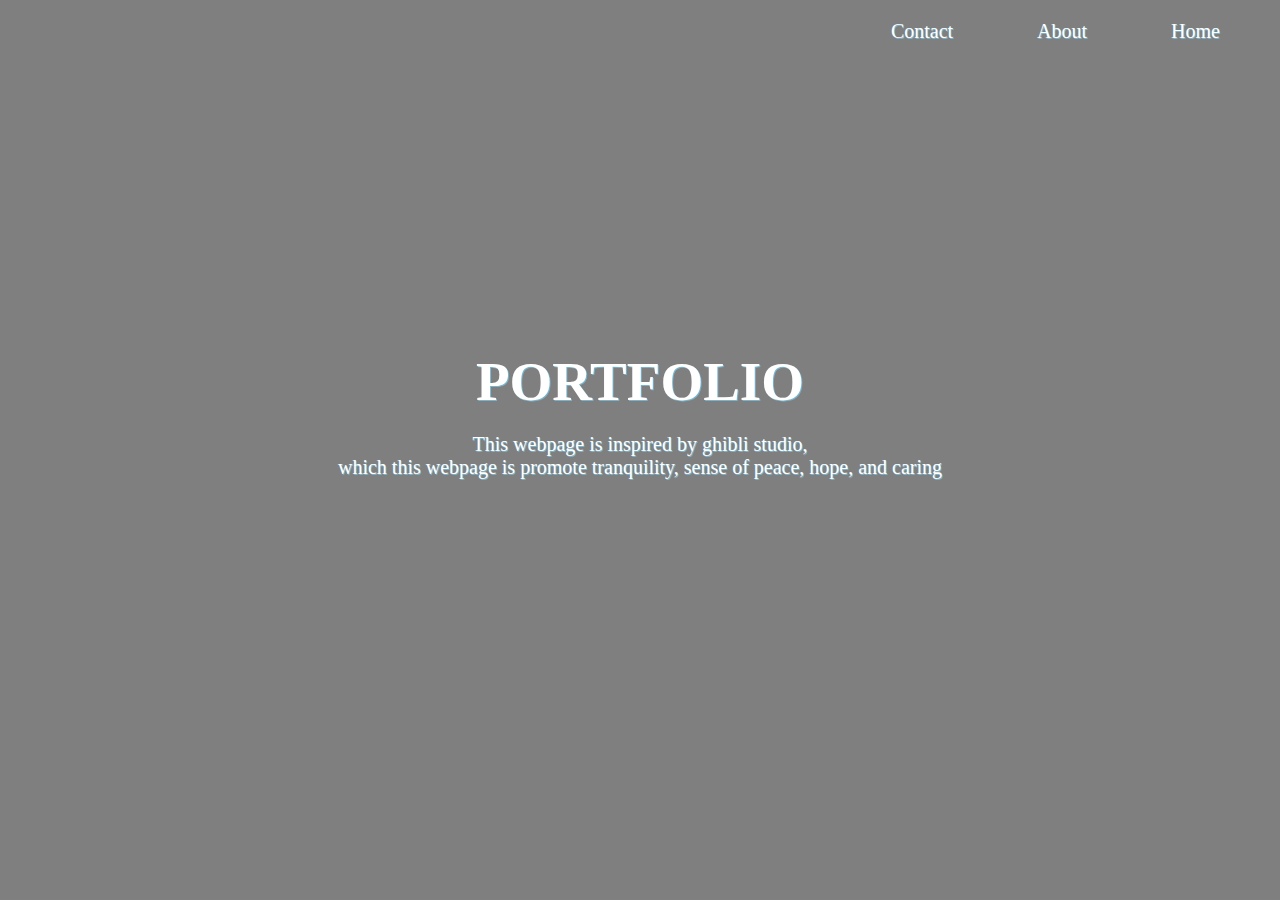
<file: index.html>
<!DOCTYPE html>
<html lang="en">
<head>
    <meta charset="UTF-8">
    <meta name="viewport" content="width=device-width, initial-scale=1.0">
    <title>Ghibli Studio</title>
    <link rel="stylesheet" href="style.css">
</head>
<body>
    <div class="container">
        <div class="nav">
        <ul>
            <li><a href="cont.html">Contact</a></li>
            <li><a href="about.html">About</a></li>
            <li><a href="index.html">Home</a></li>
        </ul>
        </div>
        <div class="title">
            <h1>PORTFOLIO</h1>
            <p>This webpage is inspired by ghibli studio,<br> which this webpage is promote tranquility, sense of peace, hope, and caring</p>
        </div>
    </div>
    
</body>
</html>
</file>
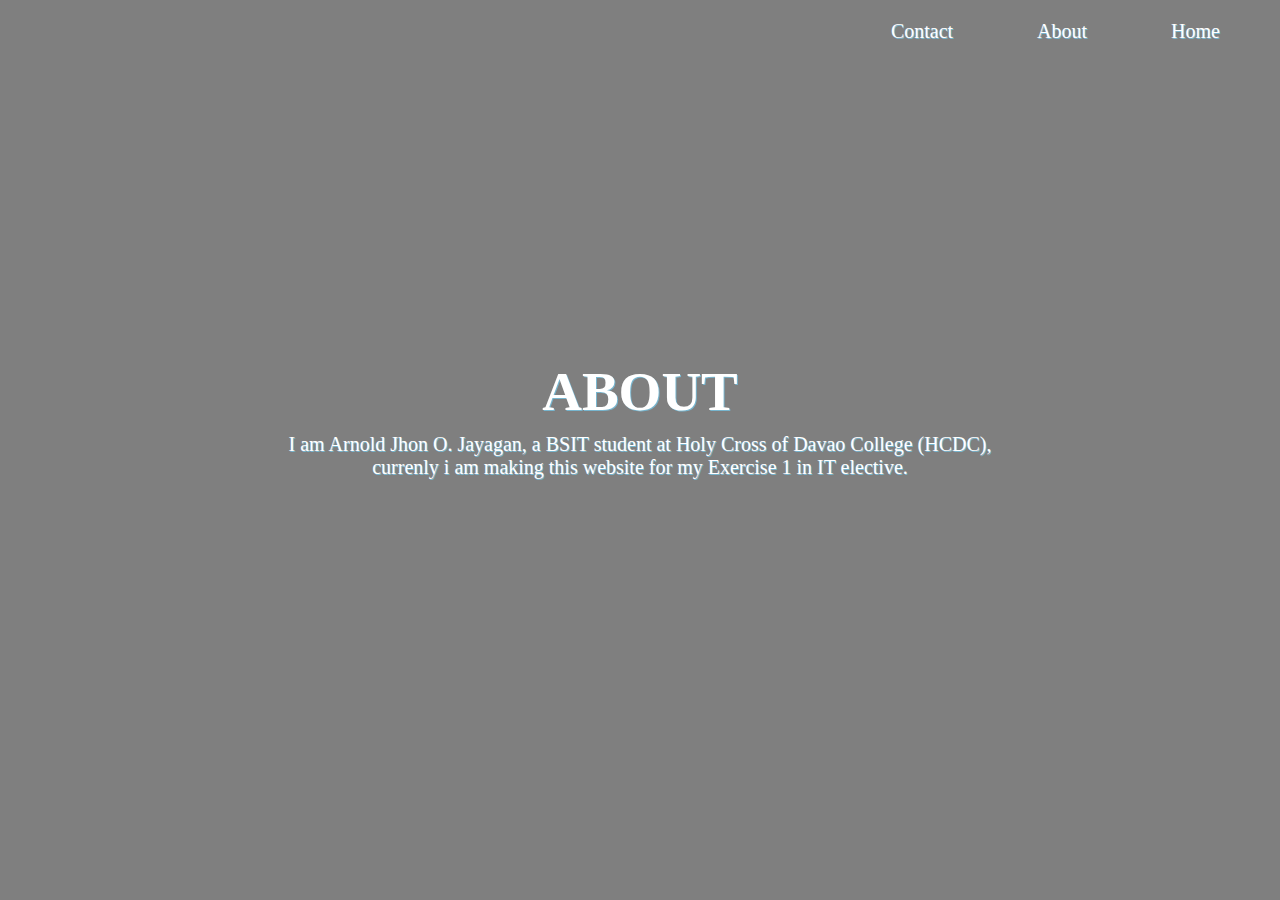
<file: about.html>
<!DOCTYPE html>
<html lang="en">
<head>
    <meta charset="UTF-8">
    <meta name="viewport" content="width=device-width, initial-scale=1.0">
    <title>About</title>
    <link rel="stylesheet" href="style.css">
</head>
<body>
    <div class="about">
        <div class="nav">
        <ul>
            <li><a href="cont.html">Contact</a></li>
            <li><a href="about.html">About</a></li>
            <li><a href="index.html">Home</a></li>
        </ul>
        </div>
        <div class="text4">
            <h1>ABOUT</h1>
            <p>I am Arnold Jhon O. Jayagan, a BSIT student at Holy Cross of Davao College (HCDC),<br> currenly i am making this website for my Exercise 1 in IT elective.</p>
        </div>
    </div>
</body>
</html>
</file>
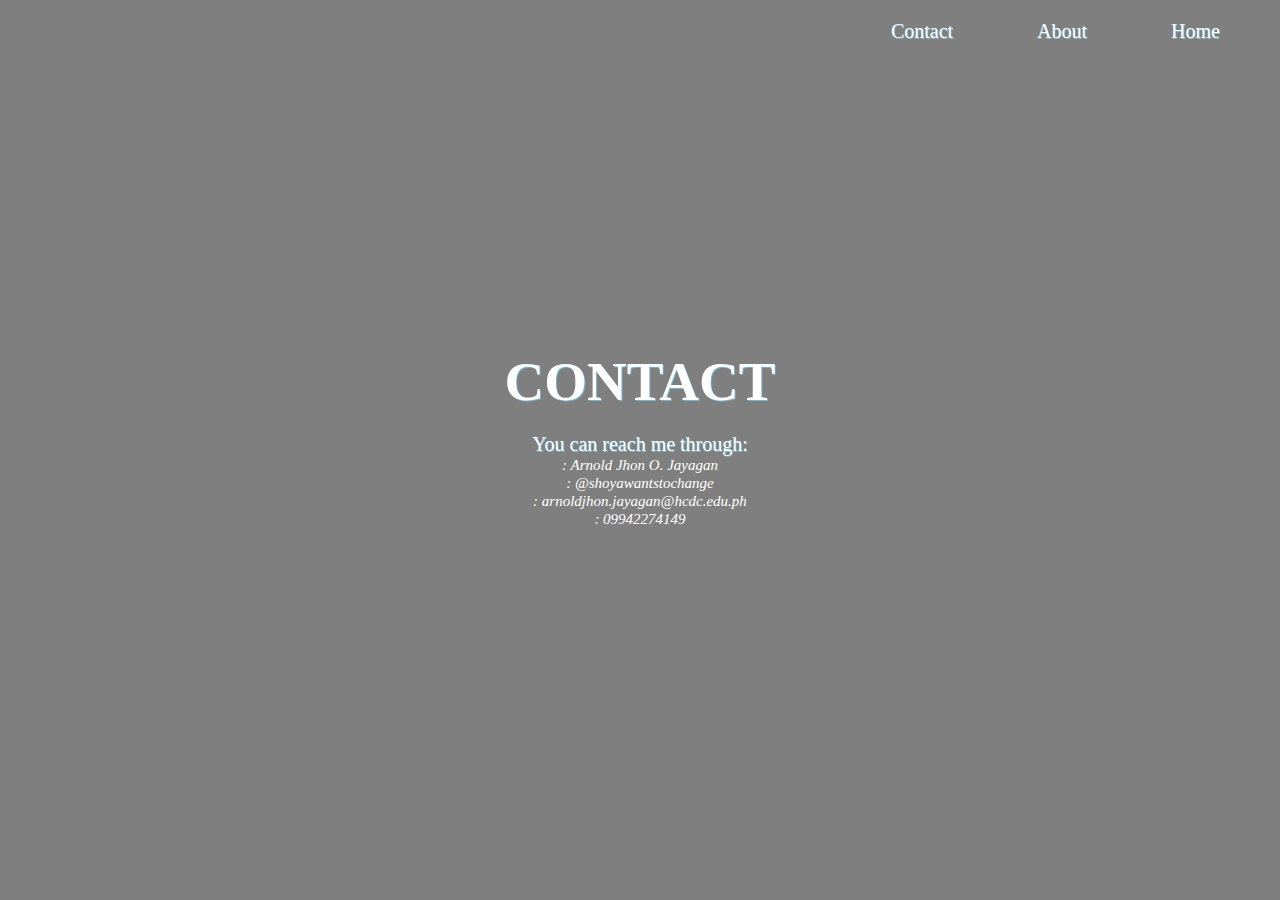
<file: cont.html>
<!DOCTYPE html>
<html lang="en">
<head>
    <meta charset="UTF-8">
    <meta name="viewport" content="width=`, initial-scale=1.0">
    <link rel="stylesheet" href="https://cdnjs.cloudflare.com/ajax/libs/font-awesome/6.6.0/css/all.min.css"
        integrity="sha512-Kc323vGBEqzTmouAECnVceyQqyqdsSiqLQISBL29aUW4U/M7pSPA/gEUZQqv1cwx4OnYxTxve5UMg5GT6L4JJg=="
        crossorigin="anonymous" referrerpolicy="no-referrer" />
    <title>Quote</title>
    <link rel="stylesheet" href="style.css">
</head>
<body>
    <div class="cont">
        <div class="nav">
        <ul>
            <li><a href="cont.html">Contact</a></li>
            <li><a href="about.html">About</a></li>
            <li><a href="index.html">Home</a></li>
        </ul>
        </div>
        <div class="text2">
            <h1>CONTACT</h1>
            <p>You can reach me through:</p>
            <div class="icon">
                <i class="fa-brands fa-facebook">: Arnold Jhon O. Jayagan</i><br>
                <i class="fa-brands fa-instagram">: @shoyawantstochange</i><br>
                <i class="fa-solid fa-envelope">: arnoldjhon.jayagan@hcdc.edu.ph</i><br>
                <i class="fa-solid fa-phone">: 09942274149</i>

            </div>
        </div>
    </div>
</body>
</html>
</file>
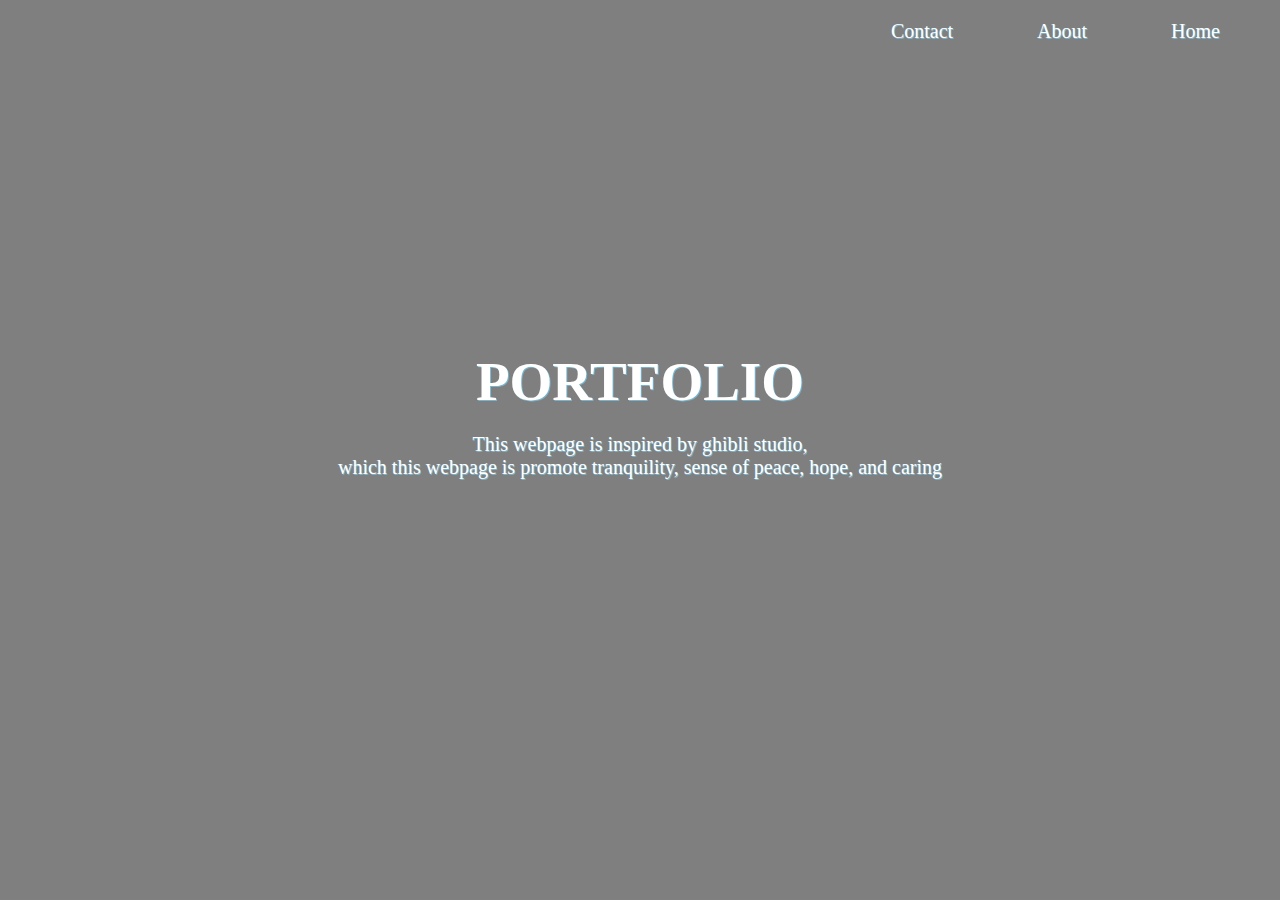
<file: main.html>
<!DOCTYPE html>
<html lang="en">
<head>
    <meta charset="UTF-8">
    <meta name="viewport" content="width=device-width, initial-scale=1.0">
    <title>Ghibli Studio</title>
    <link rel="stylesheet" href="style.css">
</head>
<body>
    <div class="container">
        <div class="nav">
        <ul>
            <li><a href="cont.html">Contact</a></li>
            <li><a href="about.html">About</a></li>
            <li><a href="main.html">Home</a></li>
        </ul>
        </div>
        <div class="title">
            <h1>PORTFOLIO</h1>
            <p>This webpage is inspired by ghibli studio,<br> which this webpage is promote tranquility, sense of peace, hope, and caring</p>
        </div>
    </div>
    
</body>
</html>
</file>
<file: style.css>
*{
    margin: 0;
    padding: 0;
    font-family: serif;
}
.container{
    background-image:linear-gradient(rgba(0, 0, 0, 0.5), rgba(0, 0, 0, 0.5)), url(https://r4.wallpaperflare.com/wallpaper/892/692/922/howl-s-moving-castle-studio-ghibli-fantasy-art-clouds-daylight-hd-wallpaper-3be62c2d93012fc995842bf94d4cdc00.jpg);
    width: 100%;
    height: 100vh;
    background-repeat: no-repeat;
    background-size: cover;
}
.nav{
    float: right;
}
.nav ul li{
    display: inline-block;
    margin-top: 20px;
    margin-right: 60px;
    margin-left: 20px;
}
.nav ul li a {
    color: white;
    text-shadow: 1px 1px rgb(119, 181, 206);
    font-size: 20px;
    text-decoration: none;
}
.title{
    text-align: center;
    padding-top: 350px;
}
.title h1{
    font-size: 55px;
    color: white;
    text-shadow:1px 1px rgb(119, 181, 206);
}
.title p {
    font-size: 20px;
    color: white;
    text-shadow: 1px 1px rgb(119, 181, 206);
    padding-top: 20px;
}
.about{
    background-image:linear-gradient(rgba(0, 0, 0, 0.5), rgba(0, 0, 0, 0.5)), url(https://r4.wallpaperflare.com/wallpaper/803/347/759/anime-natural-light-landscape-forest-studio-ghibli-hd-wallpaper-48365d3810f05c08a02cc19e888214ba.jpg);
    height: 100vh;
    width: 100%;
    background-size: cover;

}
.text4{
    text-align: center;
    padding-top: 350px;
}
.text4 h1{
    font-size: 55px;
    color: white;
    text-shadow: 1px 1px rgb(119, 181, 206);
    padding: 10px;
}
.text4 p{
    font-size: 20px;
    color: white;
    text-shadow: 1px 1px rgb(119, 181, 206);
}
.text1{
    text-align: center;
    padding-top: 350px;
}
.text1 h1{
    font-size: 55px;
    color: white;
    text-shadow: 1px 1px rgb(119, 181, 206);

}
.text1 p{
    font-size: 20px;
    color: white;
    text-shadow: 1px 1px rgb(119, 181, 206);
}
.cont{
    background-image: linear-gradient(rgba(0, 0, 0, 0.5), rgba(0, 0, 0, 0.5)), url(https://r4.wallpaperflare.com/wallpaper/733/4/859/anime-princess-mononoke-studio-ghibli-wallpaper-9990687d51aadd4be657f84f905106fd.jpg);
    height: 100vh;
    width: 100%;
    background-size: cover;
}
.text2{
    text-align: center;
    padding-top: 350px;
}
.text2 h1{
    font-size: 55px;
    color: white;
    text-shadow: 1px 1px rgb(119, 181, 206);
    margin-bottom: 20px;
}
.text2 p{
    font-size: 20px;
    color: white;
    text-shadow: 1px 1px rgb(119, 181, 206);
}
.icon{
    color: white;
}
.icon i{
    padding: 10px;
    font-size: 15px;
}
</file>
